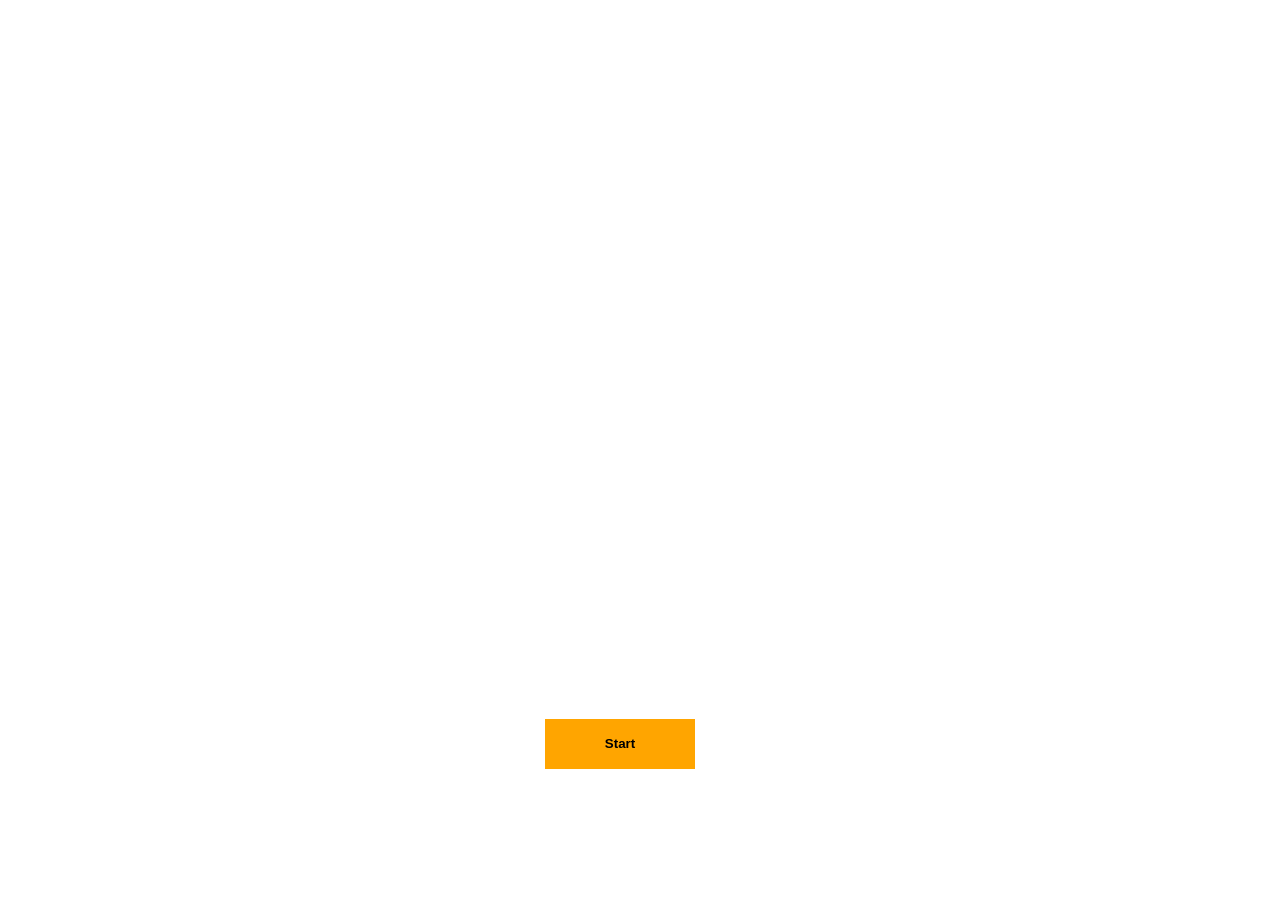
<file: index.html>
<!DOCTYPE html>
<html lang="en">
<head>
    <meta charset="UTF-8">
    <meta name="viewport" content="width=device-width, initial-scale=1.0">
    <link rel="stylesheet" href="style.css">
    <title>Document</title>

    <style>
        *{
            margin: 0;
            padding: 0;
            box-sizing: border-box;
        }
        .main{
            height: 100vh;
            width: 50%;
            background-image: url(https://images.unsplash.com/photo-1673322880837-80931e6e9e2a?q=80&w=1170&auto=format&fit=crop&ixlib=rb-4.1.0&ixid=M3wxMjA3fDB8MHxwaG90by1wYWdlfHx8fGVufDB8fHx8fA%3D%3D);
            background-size: cover;
            position: relative;
            left: 300px;
            display: flex;
            flex-direction: column;
            justify-content: space-around;
        }

        .top{
            text-align: center;
            font-size: large;
            color: white;
            padding: 10px;
        }
        h1{
            font-weight: bold;
            font-size: 40px;
        }
        p{
            font-size: 20px;
        }
        .mid{
            text-align: left;
            color: white;
            padding: 10px;
        }

       .down{
        text-align: center;
        color: white;
        padding: 10px;
       }
       button{
        height: 50px;
        width: 150px;
        background-color: orange;
        padding: 10px;
        font-weight: bolder;
        border: none;
       }
       a{
        font-size: 25px;
        color: white;
       }
    </style>

</head>
<body>
   <div class="main">
     
    <div class="top">
        <h1>ToDoList</h1>
        <br>
        <p>Each day i will accomplish one thing on my todo list.</p>
    </div>

    <div class="mid">
        <h3>Read a Book</h3>
        <br>
        <p>I dont think that the human race will survuve the next thousand years, unless we spread into space. There are too manu accidents that can befall life on a single planet. But i m an optimist....</p>
        <p>Lorem ipsum dolor sit amet consectetur adipisicing elit. Velit doloremque fugiat, dignissimos harum mollitia aut eveniet exercitationem voluptate libero sapiente culpa corrupti est quas deserunt accusamus ut similique quam iste?</p>
    </div>

    <div class="down">
        <button>Start</button>
        <br><br>
        <a href="#">Don't skip introduction</a>
    </div>
   </div>


</body>
</html>
</file>
<file: style.css>
*{
            margin: 0;
            padding: 0;
            box-sizing: border-box;
        }
        .main{
            height: 100vh;
            width: 50%;
            background-image: url(https://images.unsplash.com/photo-1673322880837-80931e6e9e2a?q=80&w=1170&auto=format&fit=crop&ixlib=rb-4.1.0&ixid=M3wxMjA3fDB8MHxwaG90by1wYWdlfHx8fGVufDB8fHx8fA%3D%3D);
            background-size: cover;
            position: relative;
            left: 300px;
            display: flex;
            flex-direction: column;
            justify-content: space-around;
        }

        .top{
            text-align: center;
            font-size: large;
            color: white;
            padding: 10px;
        }
        h1{
            font-weight: bold;
            font-size: 40px;
        }
        p{
            font-size: 20px;
        }
        .mid{
            text-align: left;
            color: white;
            padding: 10px;
        }

       .down{
        text-align: center;
        color: white;
        padding: 10px;
       }
       button{
        height: 50px;
        width: 150px;
        background-color: orange;
        padding: 10px;
        font-weight: bolder;
        border: none;
       }
       a{
        font-size: 25px;
        color: white;
       }
</file>
